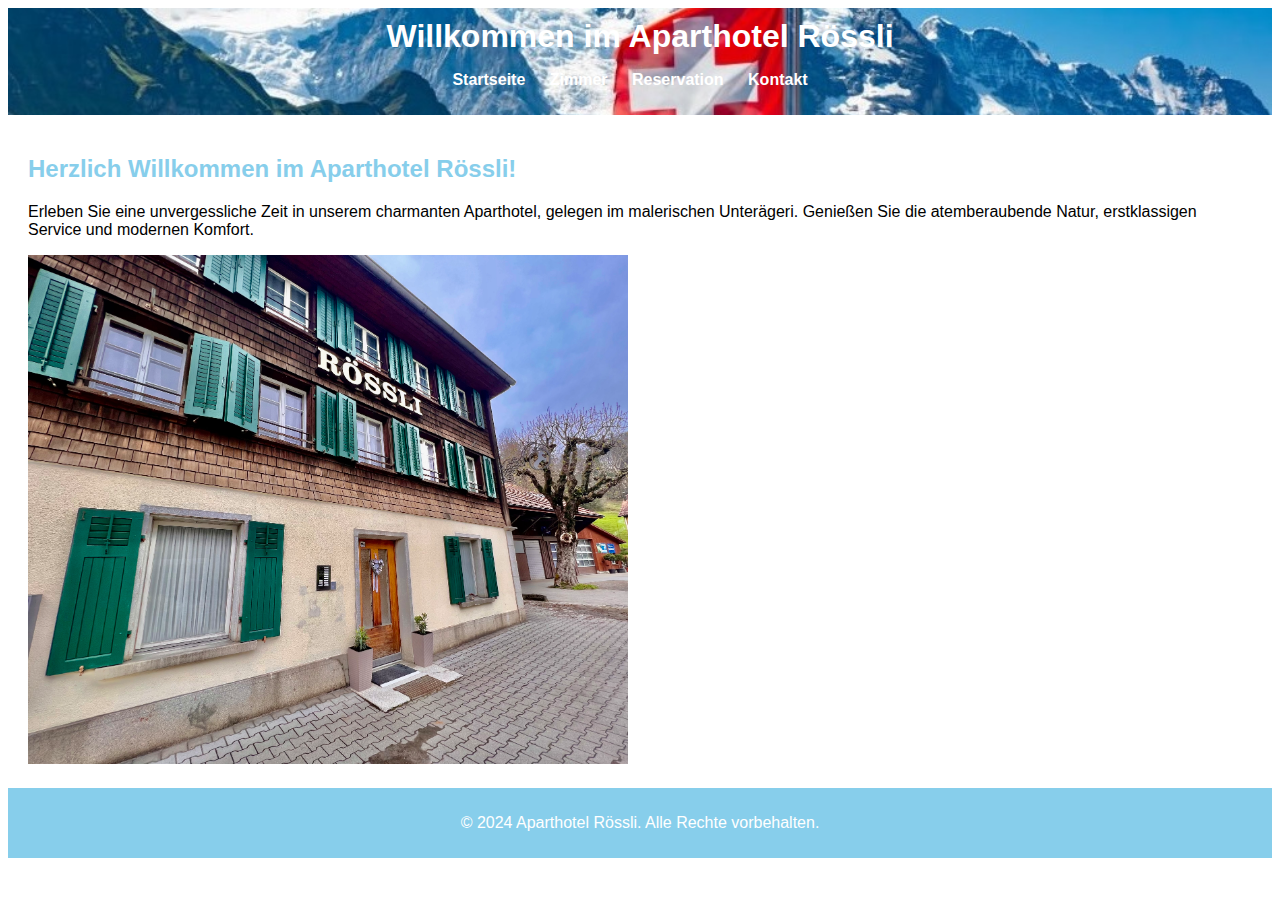
<file: index.html>
<!DOCTYPE html>
<html lang="de">
<head>
    <meta charset="UTF-8">
    <meta name="viewport" content="width=device-width, initial-scale=1.0">
    <title>Aparthotel Rössli</title>
    <style>
        body {
            font-family: Arial, sans-serif;
        }
        header {
            background: url('path-to-your-mountain-image.jpg') no-repeat center center;
            background-size: cover;
            padding: 10px;
            text-align: center;
            color: white;
        }
        header h1 {
            margin: 0;
        }
        nav ul {
            list-style-type: none;
            padding: 0;
        }
        nav ul li {
            display: inline;
            margin-right: 20px;
        }
        nav ul li a {
            text-decoration: none;
            color: white;
            font-weight: bold;
        }
        section {
            padding: 20px;
        }
        section h2 {
            color: #87CEEB; /* Himmelblau oder ein anderer Kontrastfarbe */
        }
        .gallery {
            display: flex;
            flex-wrap: wrap;
            gap: 10px;
        }
        .gallery img {
            width: 100%;
            max-width: 300px;
        }
        footer {
            background-color: #87CEEB; /* Himmelblau */
            color: white;
            text-align: center;
            padding: 10px 0;
        }
    </style>
</head>
<body>
    <header>
        <h1>Willkommen im Aparthotel Rössli</h1>
        <nav>
            <ul>
                <li><a href="index.html">Startseite</a></li>
                <li><a href="zimmer.html">Zimmer</a></li>
                <li><a href="reservation.html">Reservation</a></li>
                <li><a href="kontakt.html">Kontakt</a></li>
            </ul>
        </nav>
    </header>

    <section id="startseite">
        <h2>Herzlich Willkommen im Aparthotel Rössli!</h2>
        <p>Erleben Sie eine unvergessliche Zeit in unserem charmanten Aparthotel, gelegen im malerischen Unterägeri. Genießen Sie die atemberaubende Natur, erstklassigen Service und modernen Komfort.</p>
        <img src="hotel-front.jpg" alt="Hotel Frontansicht" style="width:100%;max-width:600px;">
    </section>

    <footer>
        <p>&copy; 2024 Aparthotel Rössli. Alle Rechte vorbehalten.</p>
    </footer>
</body>
</html>
</file>
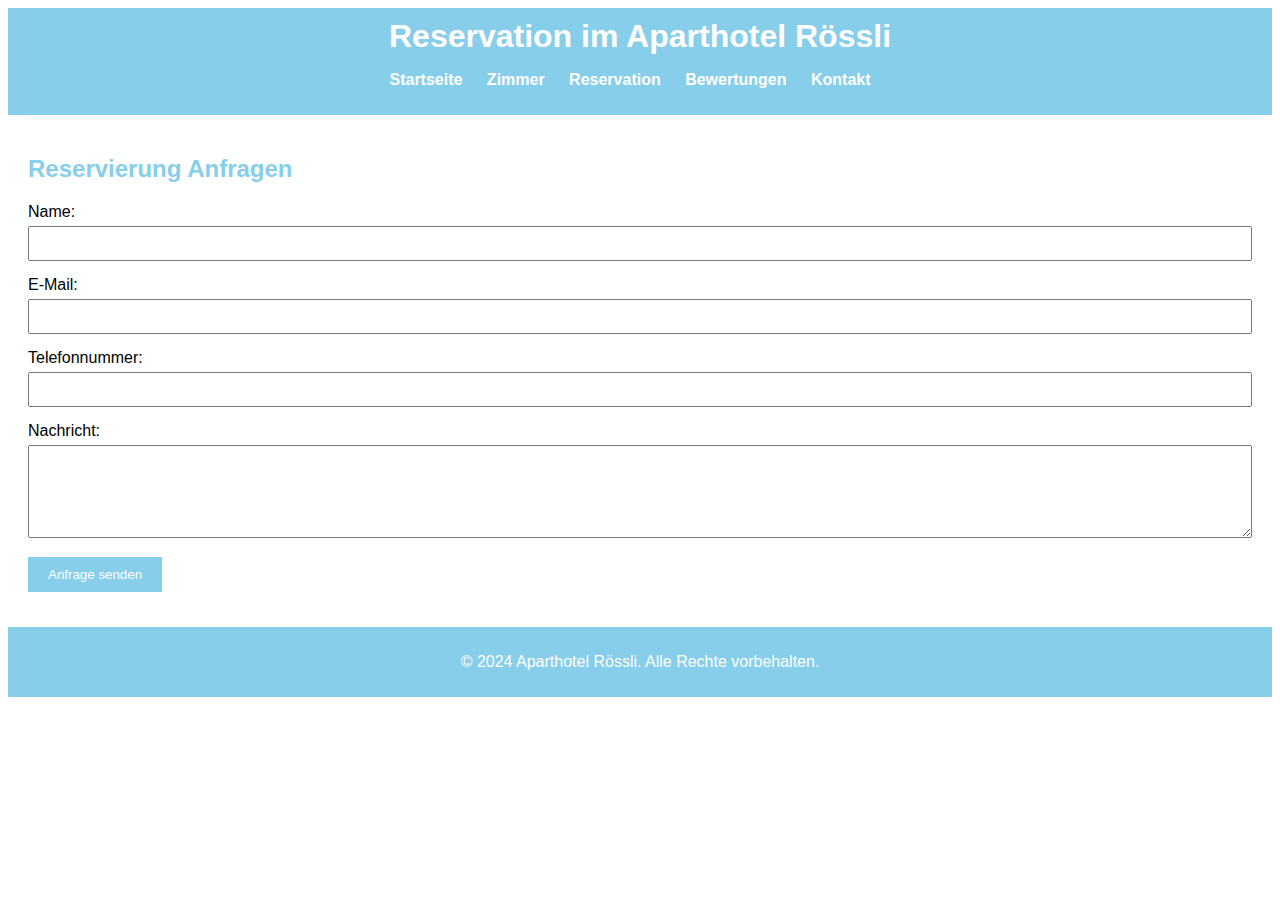
<file: bewertungen.html>
<!DOCTYPE html>
<html lang="de">
<head>
    <meta charset="UTF-8">
    <meta name="viewport" content="width=device-width, initial-scale=1.0">
    <title>Aparthotel Rössli - Reservation</title>
    <style>
        body {
            font-family: Arial, sans-serif;
        }
        header {
            background-color: #87CEEB; /* Himmelblau */
            padding: 10px;
            text-align: center;
        }
        header h1 {
            margin: 0;
            color: white;
        }
        nav ul {
            list-style-type: none;
            padding: 0;
        }
        nav ul li {
            display: inline;
            margin-right: 20px;
        }
        nav ul li a {
            text-decoration: none;
            color: white;
            font-weight: bold;
        }
        section {
            padding: 20px;
        }
        section h2 {
            color: #87CEEB; /* Himmelblau */
        }
        .form-group {
            margin-bottom: 15px;
        }
        .form-group label {
            display: block;
            margin-bottom: 5px;
        }
        .form-group input, .form-group textarea {
            width: 100%;
            padding: 8px;
            box-sizing: border-box;
        }
        .form-group button {
            padding: 10px 20px;
            background-color: #87CEEB;
            color: white;
            border: none;
            cursor: pointer;
        }
        .form-group button:hover {
            background-color: #76c7c0;
        }
        footer {
            background-color: #87CEEB; /* Himmelblau */
            color: white;
            text-align: center;
            padding: 10px 0;
        }
        #formStatus {
            margin-top: 15px;
            font-weight: bold;
        }
    </style>
</head>
<body>
    <header>
        <h1>Reservation im Aparthotel Rössli</h1>
        <nav>
            <ul>
                <li><a href="index.html">Startseite</a></li>
                <li><a href="zimmer.html">Zimmer</a></li>
                <li><a href="reservation.html">Reservation</a></li>
                <li><a href="bewertungen.html">Bewertungen</a></li>
                <li><a href="kontakt.html">Kontakt</a></li>
            </ul>
        </nav>
    </header>

    <section id="reservation">
        <h2>Reservierung Anfragen</h2>
        <form id="reservationForm">
            <div class="form-group">
                <label for="name">Name:</label>
                <input type="text" id="name" name="name" required>
            </div>
            <div class="form-group">
                <label for="email">E-Mail:</label>
                <input type="email" id="email" name="email" required>
            </div>
            <div class="form-group">
                <label for="phone">Telefonnummer:</label>
                <input type="tel" id="phone" name="phone" required>
            </div>
            <div class="form-group">
                <label for="message">Nachricht:</label>
                <textarea id="message" name="message" rows="5" required></textarea>
            </div>
            <div class="form-group">
                <button type="submit">Anfrage senden</button>
            </div>
        </form>
        <div id="formStatus"></div>
    </section>

    <footer>
        <p>&copy; 2024 Aparthotel Rössli. Alle Rechte vorbehalten.</p>
    </footer>

    <!-- Include EmailJS library -->
    <script src="https://cdn.emailjs.com/dist/email.min.js"></script>
    <script>
        // Initialize EmailJS with your User ID
        emailjs.init("BR0lwLBwjIlVFmV7h"); // Dein EmailJS User ID

        document.getElementById("reservationForm").addEventListener("submit", function(event) {
            event.preventDefault();
            
            console.log("Formular wird gesendet...");
            
            var form = event.target; // Das Formular-Element
            var formData = new FormData(form);

            // Protokolliere die Formulardaten
            formData.forEach((value, key) => {
                console.log(`Feldname: ${key}, Wert: ${value}`);
            });

            // Ersetze "YOUR_SERVICE_ID" durch die tatsächliche Service-ID von EmailJS
            emailjs.sendForm("service_g1pqo42", "template_36ej4f7", form)
                .then(function(response) {
                    console.log("Antwort erhalten:", response);
                    document.getElementById("formStatus").textContent = "Vielen Dank für Ihre Anfrage. Wir werden uns bald bei Ihnen melden.";
                    form.reset();
                }, function(error) {
                    console.error("Fehler beim Senden:", error);
                    document.getElementById("formStatus").textContent = "Leider konnte die Anfrage nicht gesendet werden. Bitte versuchen Sie es später erneut.";
                });
        });
    </script>
</body>
</html>
</file>
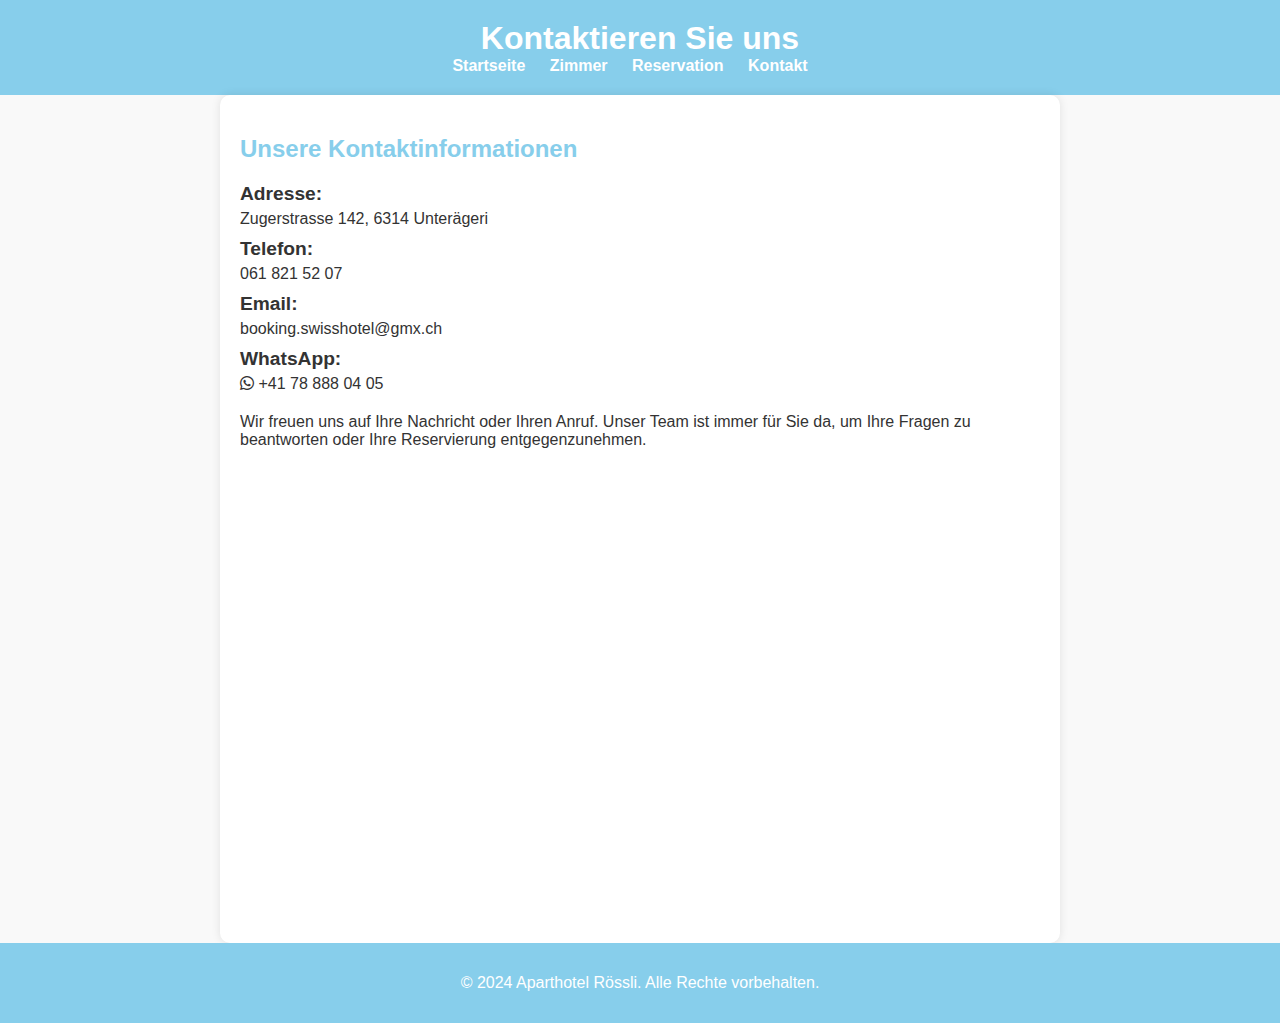
<file: kontakt.html>
<!DOCTYPE html>
<html lang="de">
<head>
    <meta charset="UTF-8">
    <meta name="viewport" content="width=device-width, initial-scale=1.0">
    <title>Kontakt - Aparthotel Rössli</title>
    <link rel="stylesheet" href="https://cdnjs.cloudflare.com/ajax/libs/font-awesome/6.0.0-beta3/css/all.min.css">
    <style>
        body {
            font-family: Arial, sans-serif;
            margin: 0;
            padding: 0;
            background-color: #f9f9f9;
            color: #333;
        }
        header {
            background-color: #87CEEB;
            padding: 20px;
            text-align: center;
            color: white;
        }
        header h1 {
            margin: 0;
        }
        nav ul {
            list-style-type: none;
            padding: 0;
            margin: 0;
        }
        nav ul li {
            display: inline;
            margin-right: 20px;
        }
        nav ul li a {
            text-decoration: none;
            color: white;
            font-weight: bold;
        }
        section {
            padding: 20px;
            max-width: 800px;
            margin: auto;
            background-color: white;
            box-shadow: 0 0 10px rgba(0,0,0,0.1);
            border-radius: 10px;
        }
        section h2 {
            color: #87CEEB;
            margin-bottom: 20px;
        }
        .contact-info {
            margin-bottom: 20px;
        }
        .contact-info p {
            margin: 10px 0;
        }
        .contact-info strong {
            display: block;
            font-size: 1.2em;
            margin-bottom: 5px;
        }
        .contact-info a {
            text-decoration: none;
            color: #333;
        }
        .contact-info a:hover {
            text-decoration: underline;
        }
        .contact-info .fa {
            margin-right: 8px;
        }
        footer {
            background-color: #87CEEB;
            color: white;
            text-align: center;
            padding: 15px 0;
            position: relative;
            bottom: 0;
            width: 100%;
        }
        .map-container {
            margin-top: 20px;
        }
        .map-container iframe {
            width: 100%;
            height: 450px;
            border: 0;
        }
        @media (max-width: 600px) {
            section {
                padding: 15px;
            }
        }
    </style>
</head>
<body>
    <header>
        <h1>Kontaktieren Sie uns</h1>
        <nav>
            <ul>
                <li><a href="index.html">Startseite</a></li>
                <li><a href="zimmer.html">Zimmer</a></li>
                <li><a href="reservation.html">Reservation</a></li>
                <li><a href="kontakt.html">Kontakt</a></li>
            </ul>
        </nav>
    </header>

    <section>
        <h2>Unsere Kontaktinformationen</h2>
        <div class="contact-info">
            <p><strong>Adresse:</strong> <a href="https://www.google.com/maps?q=Zugerstrasse+142,+6314+Unterägeri" target="_blank">Zugerstrasse 142, 6314 Unterägeri</a></p>
            <p><strong>Telefon:</strong> <a href="tel:+41618210507">061 821 52 07</a></p>
            <p><strong>Email:</strong> <a href="mailto:booking.swisshotel@gmx.ch">booking.swisshotel@gmx.ch</a></p>
            <p><strong>WhatsApp:</strong> <a href="https://wa.me/41788880405" target="_blank"><i class="fab fa-whatsapp"></i> +41 78 888 04 05</a></p>
        </div>
        <p>Wir freuen uns auf Ihre Nachricht oder Ihren Anruf. Unser Team ist immer für Sie da, um Ihre Fragen zu beantworten oder Ihre Reservierung entgegenzunehmen.</p>
        
        <!-- Google Maps Embed -->
        <div class="map-container">
            <iframe 
                src="https://www.google.com/maps/embed/v1/place?key=AIzaSyBVmJwJlmzzEebceUMwjGlABTXlB5LRvCU&q=Zugerstrasse+142,+6314+Unterägeri"
                allowfullscreen=""
                loading="lazy"></iframe>
        </div>
    </section>

    <footer>
        <p>&copy; 2024 Aparthotel Rössli. Alle Rechte vorbehalten.</p>
    </footer>
</body>
</html>
</file>
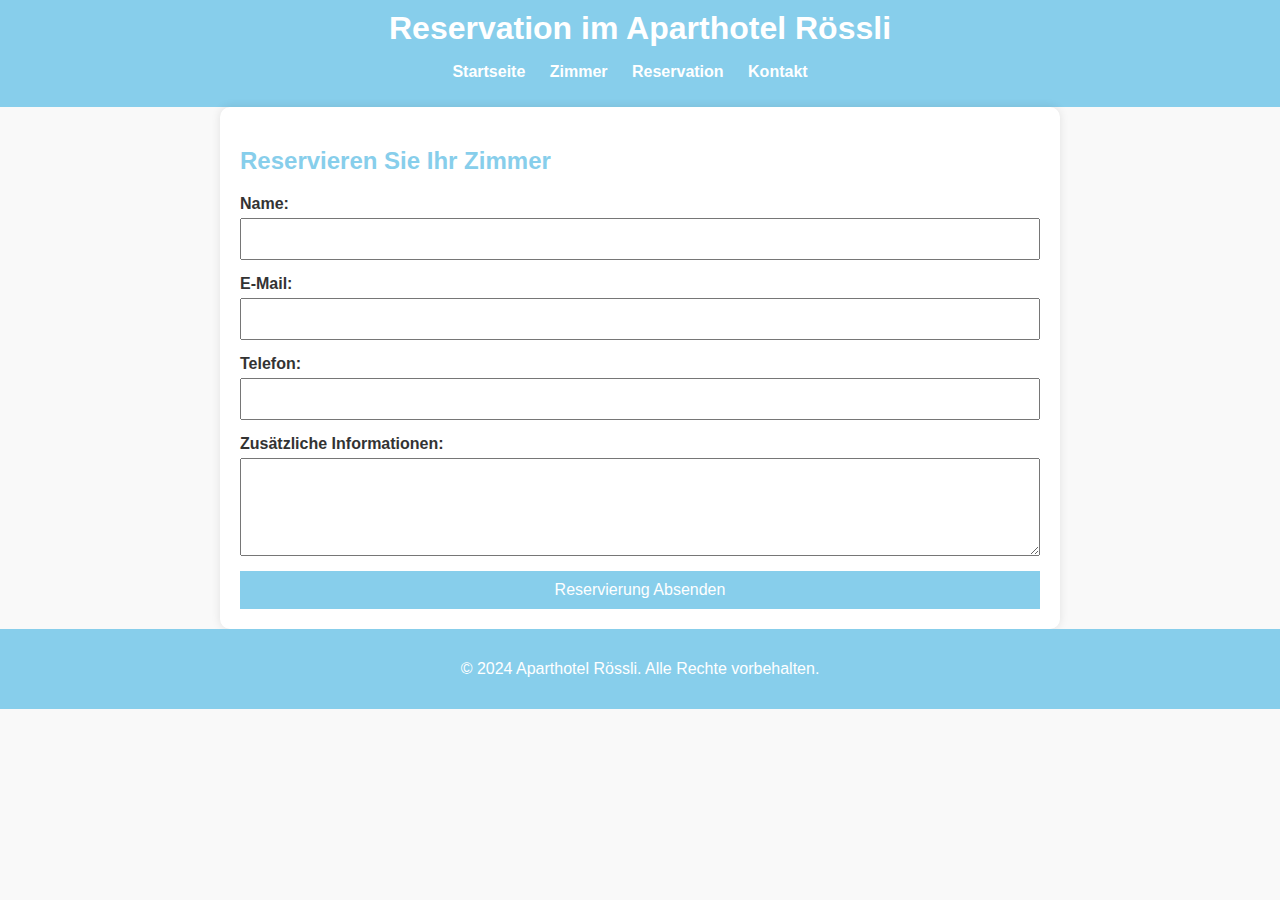
<file: reservation.html>
<!DOCTYPE html>
<html lang="de">
<head>
    <meta charset="UTF-8">
    <meta name="viewport" content="width=device-width, initial-scale=1.0">
    <title>Aparthotel Rössli - Reservation</title>
    <style>
        body {
            font-family: Arial, sans-serif;
            margin: 0;
            padding: 0;
            background-color: #f9f9f9;
            color: #333;
        }
        header {
            background-color: #87CEEB; /* Himmelblau */
            padding: 10px;
            text-align: center;
            color: white;
        }
        header h1 {
            margin: 0;
        }
        nav ul {
            list-style-type: none;
            padding: 0;
        }
        nav ul li {
            display: inline;
            margin-right: 20px;
        }
        nav ul li a {
            text-decoration: none;
            color: white;
            font-weight: bold;
        }
        section {
            padding: 20px;
            max-width: 800px;
            margin: auto;
            background-color: white;
            box-shadow: 0 0 10px rgba(0,0,0,0.1);
            border-radius: 10px;
        }
        section h2 {
            color: #87CEEB; /* Himmelblau */
        }
        form {
            display: flex;
            flex-direction: column;
        }
        form label {
            margin-bottom: 5px;
            font-weight: bold;
        }
        form input, form textarea {
            margin-bottom: 15px;
            padding: 10px;
            font-size: 16px;
        }
        form button {
            padding: 10px;
            background-color: #87CEEB;
            color: white;
            border: none;
            font-size: 16px;
            cursor: pointer;
        }
        form button:hover {
            background-color: #1E90FF;
        }
        footer {
            background-color: #87CEEB; /* Himmelblau */
            color: white;
            text-align: center;
            padding: 15px 0;
            position: relative;
            bottom: 0;
            width: 100%;
        }
    </style>
    <!-- EmailJS SDK -->
    <script src="https://cdn.emailjs.com/dist/email.min.js"></script>
    <script>
        // Initialisiere EmailJS mit deiner Benutzer-ID
        emailjs.init("BR0lwLBwjIlVFmV7h");
    </script>
</head>
<body>
    <header>
        <h1>Reservation im Aparthotel Rössli</h1>
        <nav>
            <ul>
                <li><a href="index.html">Startseite</a></li>
                <li><a href="zimmer.html">Zimmer</a></li>
                <li><a href="reservation.html">Reservation</a></li>
                <li><a href="kontakt.html">Kontakt</a></li>
            </ul>
        </nav>
    </header>

    <section id="reservation">
        <h2>Reservieren Sie Ihr Zimmer</h2>
        <form id="reservationForm">
            <label for="name">Name:</label>
            <input type="text" id="name" name="name" required>

            <label for="email">E-Mail:</label>
            <input type="email" id="email" name="email" required>

            <label for="phone">Telefon:</label>
            <input type="tel" id="phone" name="phone" required>

            <label for="message">Zusätzliche Informationen:</label>
            <textarea id="message" name="message" rows="4"></textarea>

            <button type="submit">Reservierung Absenden</button>
        </form>
    </section>

    <footer>
        <p>&copy; 2024 Aparthotel Rössli. Alle Rechte vorbehalten.</p>
    </footer>

    <script>
        // Formular-Submit-Event-Listener
        document.getElementById('reservationForm').addEventListener('submit', function(event) {
            event.preventDefault(); // Verhindert das Standard-Formular-Submit-Verhalten

            // EmailJS senden
            emailjs.sendForm('service_g1pqo42', 'template_36ej4f7', this)
                .then(function(response) {
                    alert('Ihre Reservierung wurde erfolgreich gesendet!');
                    console.log('Success:', response);
                }, function(error) {
                    alert('Es gab ein Problem bei der Reservierung. Bitte versuchen Sie es später erneut.');
                    console.error('Error:', error);
                });
        });
    </script>
</body>
</html>
</file>
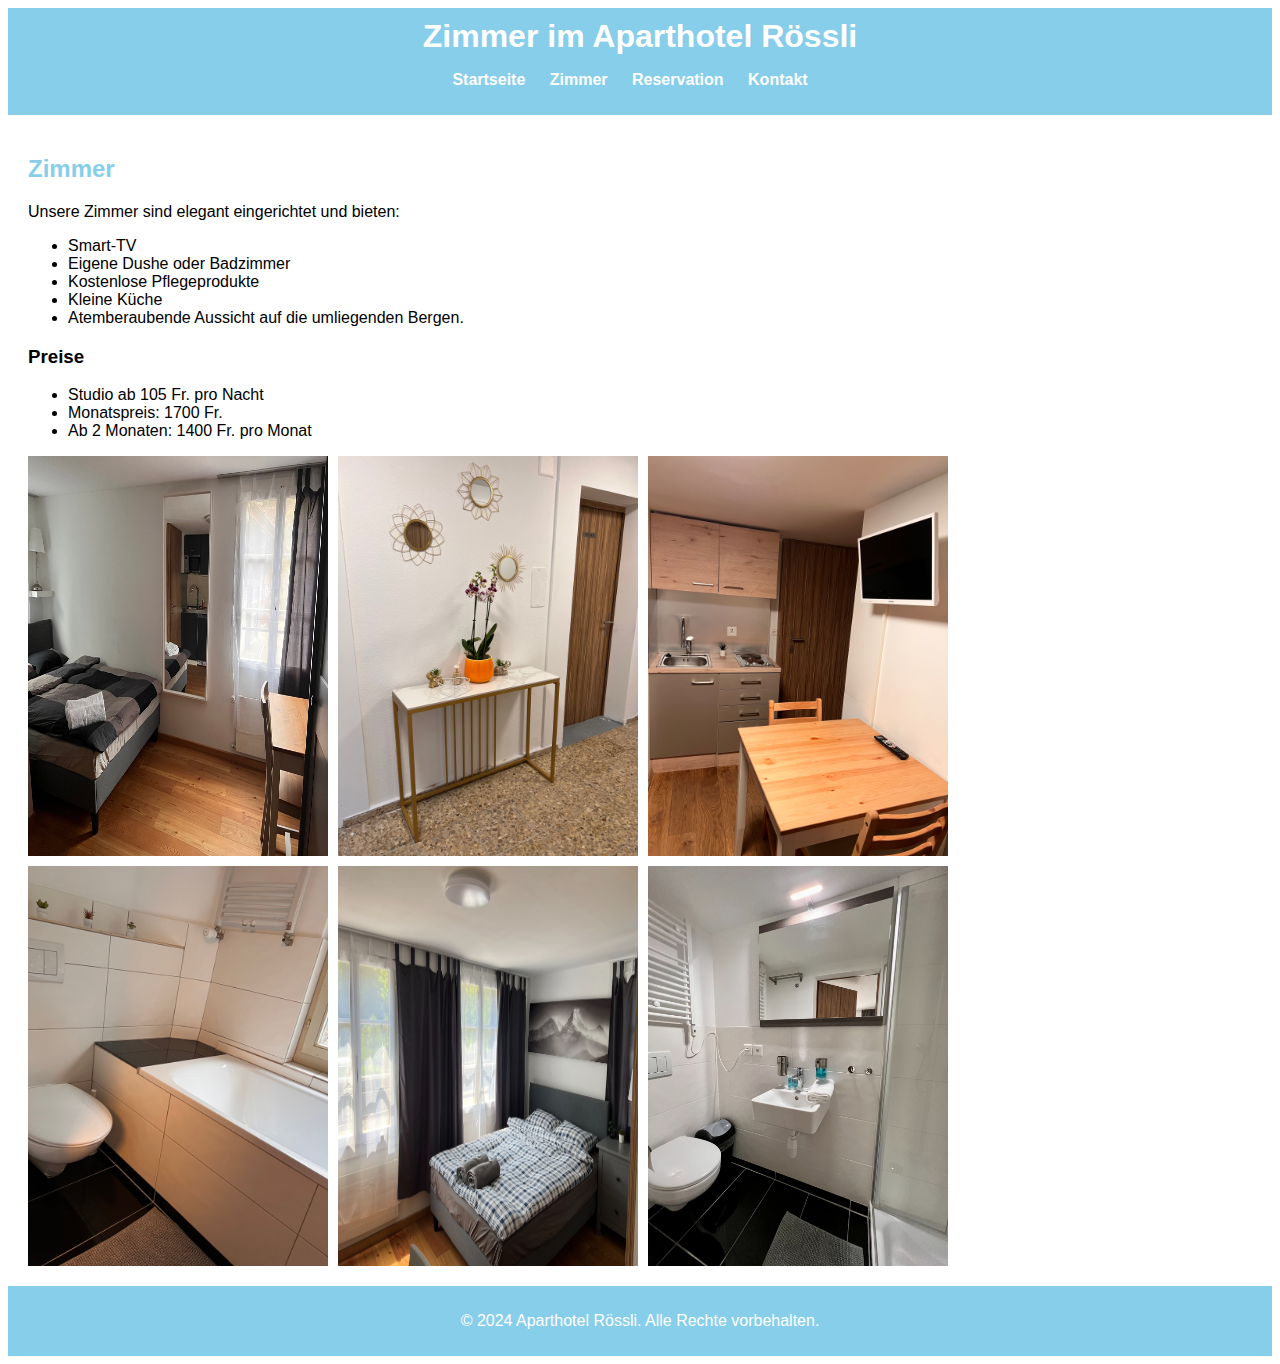
<file: zimmer.html>
<!DOCTYPE html>
<html lang="de">
<head>
    <meta charset="UTF-8">
    <meta name="viewport" content="width=device-width, initial-scale=1.0">
    <title>Aparthotel Rössli - Zimmer</title>
    <style>
        body {
            font-family: Arial, sans-serif;
        }
        header {
            background-color: #87CEEB; /* Himmelblau */
            padding: 10px;
            text-align: center;
        }
        header h1 {
            margin: 0;
            color: white;
        }
        nav ul {
            list-style-type: none;
            padding: 0;
        }
        nav ul li {
            display: inline;
            margin-right: 20px;
        }
        nav ul li a {
            text-decoration: none;
            color: white;
            font-weight: bold;
        }
        section {
            padding: 20px;
        }
        section h2 {
            color: #87CEEB; /* Himmelblau */
        }
        .gallery {
            display: flex;
            flex-wrap: wrap;
            gap: 10px;
        }
        .gallery img {
            width: 100%;
            max-width: 300px;
        }
        footer {
            background-color: #87CEEB; /* Himmelblau */
            color: white;
            text-align: center;
            padding: 10px 0;
        }
    </style>
</head>
<body>
    <header>
        <h1>Zimmer im Aparthotel Rössli</h1>
        <nav>
            <ul>
                <li><a href="index.html">Startseite</a></li>
                <li><a href="zimmer.html">Zimmer</a></li>
                <li><a href="reservation.html">Reservation</a></li>
                <li><a href="kontakt.html">Kontakt</a></li>
            </ul>
        </nav>
    </header>

    <section id="zimmer">
        <h2>Zimmer</h2>
        <p>Unsere Zimmer sind elegant eingerichtet und bieten:</p>
        <ul>
            <li>Smart-TV</li>
            <li>Eigene Dushe oder Badzimmer</li>
            <li>Kostenlose Pflegeprodukte</li>
            <li>Kleine Küche</li>
            <li>Atemberaubende Aussicht auf die umliegenden Bergen.</li>
        </ul>
        <h3>Preise</h3>
        <ul>
            <li>Studio ab 105 Fr. pro Nacht</li>
            <li>Monatspreis: 1700 Fr.</li>
            <li>Ab 2 Monaten: 1400 Fr. pro Monat</li>
        </ul>
        <div class="gallery">
            <img src="zimmer1.jpg" alt="Zimmer 1">
            <img src="zimmer2.jpg" alt="Zimmer 2">
            <img src="zimmer3.jpg" alt="Zimmer 3">
            <img src="zimmer4.jpg" alt="Zimmer 4">
	    <img src="zimmer5.jpg" alt="Zimmer 5">
	    <img src="zimmer6.jpg" alt="Zimmer 6">
        </div>
    </section>

    <footer>
        <p>&copy; 2024 Aparthotel Rössli. Alle Rechte vorbehalten.</p>
    </footer>
</body>
</html>
</file>
